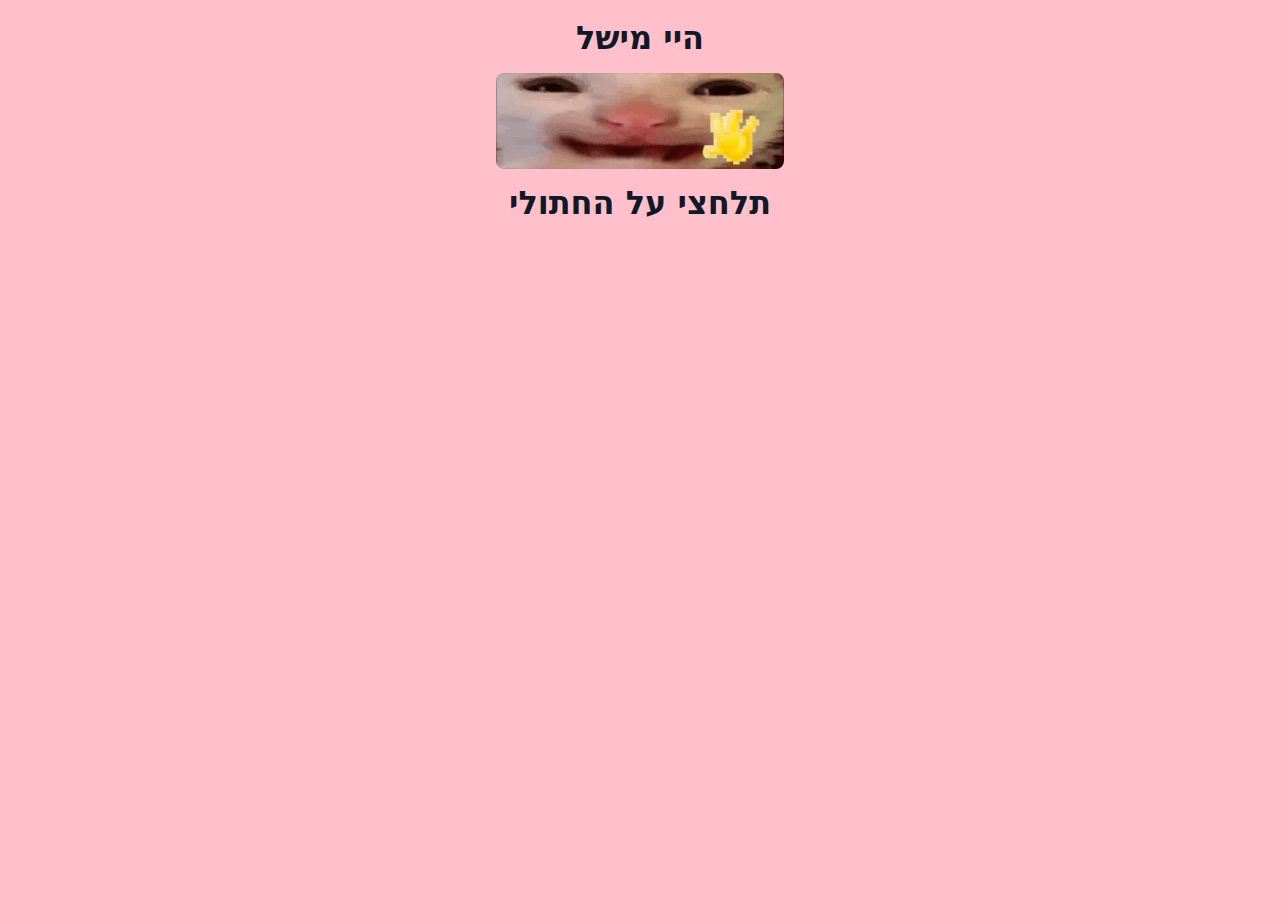
<file: index.html>
<!DOCTYPE html>
<html lang="en">
<head>
  <meta charset="utf-8">
  <meta name="viewport" content="width=device-width, initial-scale=1">
  <title>Base Template</title>
  <meta name="description" content="Minimal base HTML template">
  <link rel="stylesheet" href="styles.css">
</head>
<body>
  <header>
    <h1>היי מישל</h1>
    <div class="hero-gif">
      <a href="index2.html">
        <img src="assets/3x.gif" alt="Animated placeholder GIF" loading="lazy">
      </a>
    </div>
    <h1> תלחצי על החתולי</h1>
  </header>



<div id="myElement"></div>
</body>
</html>
</file>
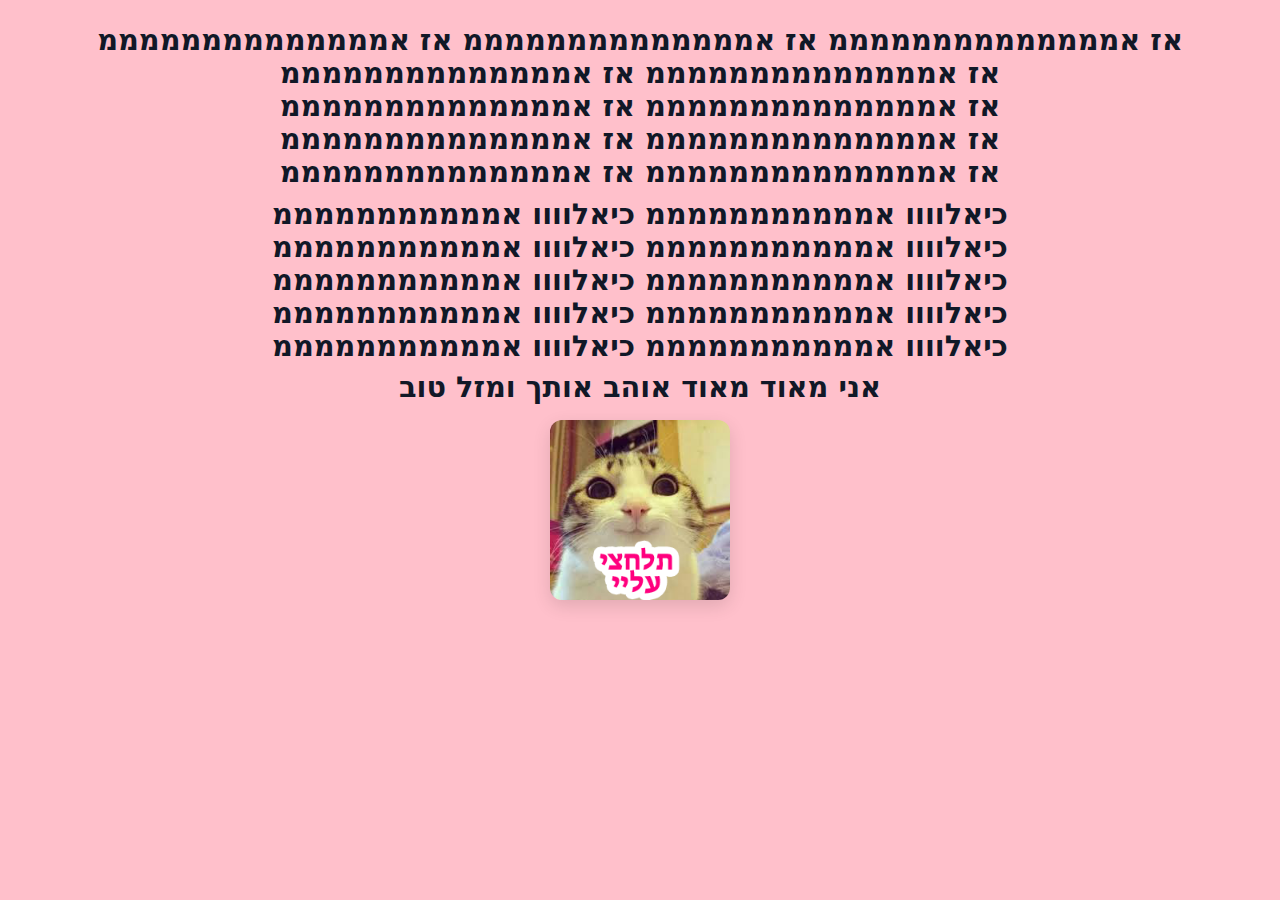
<file: index2.html>
<!DOCTYPE html>
<html lang="en">
<head>
  <meta charset="utf-8">
  <meta name="viewport" content="width=device-width, initial-scale=1">
  <title>GIF Preview</title>
  <link rel="stylesheet" href="styles2.css">
</head>
<body>
  <main>
  <h1>אז אממממממממממממממ אז אממממממממממממממ אז אממממממממממממממ<br>אז אממממממממממממממ אז אממממממממממממממ<br>אז אממממממממממממממ אז אממממממממממממממ<br>אז אממממממממממממממ אז אממממממממממממממ<br>אז אממממממממממממממ אז אממממממממממממממ</h1>
  <h1>כיאלוווו אמממממממממממ כיאלוווו אמממממממממממ<br>כיאלוווו אמממממממממממ כיאלוווו אמממממממממממ<br>כיאלוווו אמממממממממממ כיאלוווו אמממממממממממ<br>כיאלוווו אמממממממממממ כיאלוווו אמממממממממממ<br>כיאלוווו אמממממממממממ כיאלוווו אמממממממממממ</h1>
  <h1>אני מאוד מאוד אוהב אותך ומזל טוב</h1>
  </main>

  <!-- Image button below the text (opens in new tab) -->
  <a href="index3.html" target="_blank" rel="noopener noreferrer" class="img-link">
    <img src="assets/press-me.png" alt="press me" class="img-button">
  </a>

</body>
</html>
</file>
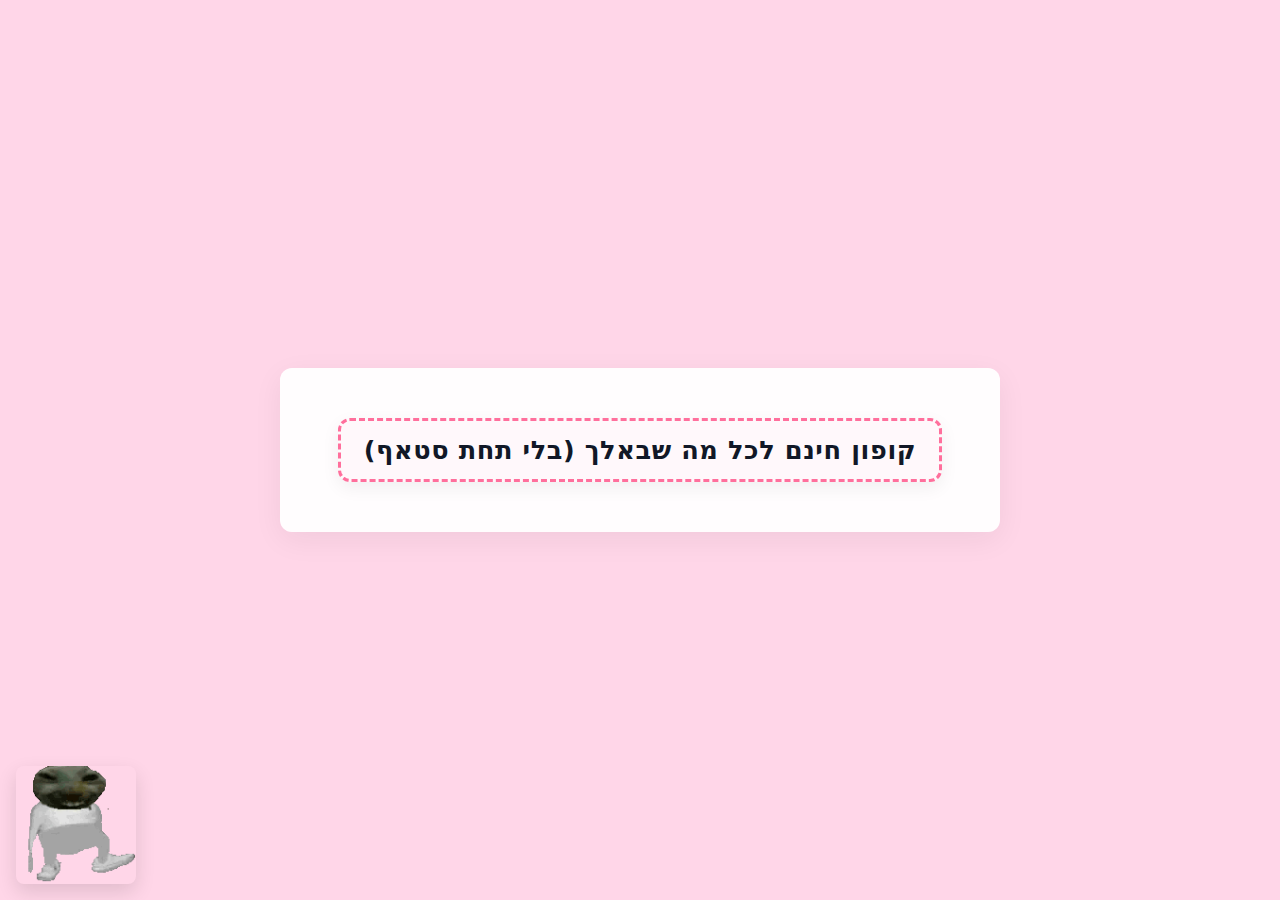
<file: index3.html>
<!DOCTYPE html>
<html lang="en">
<head>
  <meta charset="utf-8">
  <meta name="viewport" content="width=device-width, initial-scale=1">
  <title>Main 3</title>
  <link rel="stylesheet" href="styles3.css">
</head>
<body>
  <main>
    <h1 class="coupon">קופון חינם לכל מה שבאלך (בלי תחת סטאף)</h1>
  </main>

  <!-- enojado GIF bottom-left -->
  <img src="assets/enojado.gif" alt="enojado" class="enojado">

  <!-- Popup GIF (hidden until coupon click) -->
  <div id="popupGif" class="popup-gif" aria-hidden="true">
    <img id="popupGifImg" src="assets/confetti-cute.gif" alt="confetti">
  </div>

  <script>
    (function(){
      const coupon = document.querySelector('.coupon');
      const popup = document.getElementById('popupGif');
      const popupImg = document.getElementById('popupGifImg');
      let timer = null;

      // Make the coupon act like a button
      coupon.setAttribute('role','button');
      coupon.tabIndex = 0;

      function showPopup(){
        // force GIF restart by adding cache-busting query
        popupImg.src = 'assets/confetti-cute.gif?t=' + Date.now();
        popup.classList.add('active');
        popup.setAttribute('aria-hidden','false');
        clearTimeout(timer);
        timer = setTimeout(()=>{
          popup.classList.remove('active');
          popup.setAttribute('aria-hidden','true');
        }, 800);
      }

      coupon.addEventListener('click', showPopup);
      coupon.addEventListener('keydown', function(e){ if(e.key === 'Enter' || e.key === ' ') { e.preventDefault(); showPopup(); } });
    })();
  </script>
</body>
</html>
</file>
<file: styles.css>
/* Minimal stylesheet stub */
:root {
  --bg: #ffc0cb; /* light pink */
  --fg: #111827;
  --accent: #0ea5e9;
  --max-width: 900px;
}

* { box-sizing: border-box; }
html,body { height:100%; }
body {
  margin:0;
  font-family: system-ui, -apple-system, 'Segoe UI', Roboto, 'Helvetica Neue', Arial;
  background: var(--bg);
  color: var(--fg);
  -webkit-font-smoothing:antialiased;
  -moz-osx-font-smoothing:grayscale;
  line-height:1.4;
  display:flex;
  flex-direction:column;
  align-items:center;
  padding:env(safe-area-inset-top) env(safe-area-inset-right) env(safe-area-inset-bottom) env(safe-area-inset-left);
}

header, footer { width:100%; padding:1rem; text-align:center; }
main {
  width:100%;
  max-width:var(--max-width);
  padding:1rem;
}

.container { margin:0 auto; }

.hero-gif { display:flex; justify-content:center; padding:0.5rem 0; }
/* Make GIF fully responsive: fill available width but never exceed max */
.hero-gif img { width:100%; max-width:720px; height:auto; border-radius:8px; display:block; cursor:zoom-in; }

/* Mobile adjustments */
h1 { font-size:clamp(1.2rem, 4.5vw, 2rem); margin:0.25rem 0; }
header { padding:0.75rem 0.75rem; }
main { padding:0.75rem; }
.hero-gif img { width:100%; max-width:720px; }

/* Make interactive elements easier to tap */
button, a.button { padding:0.75rem 1rem; font-size:1rem; border-radius:8px; }

@media (max-width:420px) {
  :root { --max-width: 100%; }
  header, footer { padding:0.75rem; }
  .hero-gif img { width:100%; border-radius:6px; }
  main { padding:0.5rem; }
}

/* Fullscreen overlay for GIF preview */
.gif-overlay { position:fixed; inset:0; background:rgba(0,0,0,0.85); display:flex; align-items:center; justify-content:center; z-index:9999; padding:env(safe-area-inset-top) env(safe-area-inset-right) env(safe-area-inset-bottom) env(safe-area-inset-left); }
.gif-overlay img { max-width:98vw; max-height:98vh; width:auto; height:auto; border-radius:8px; box-shadow:0 12px 40px rgba(0,0,0,0.6); cursor:zoom-out; }

@media (prefers-color-scheme: dark) {
  /* keep a pink background in dark mode but slightly deeper */
  :root { --bg: #ffd6e8; --fg: #0b1220; }
}
</file>
<file: styles2.css>
/* Stylesheet for main2.html - Simple */
* { box-sizing: border-box; }
html, body { height: 100%; margin: 0; }
body {
  background: #ffc0cb;
  color: #111827;
  font-family: system-ui, -apple-system, 'Segoe UI', Roboto, 'Helvetica Neue', Arial;
  min-height: 100vh;
  padding: 1rem;
}

main {
  text-align: center;
}

/* Make headings smaller and allow breaking so no horizontal scroll occurs */
h1 {
  font-size: clamp(1rem, 3.5vw, 1.8rem);
  line-height: 1.15;
  margin: 0.5rem 0;
  white-space: normal;
  overflow-wrap: anywhere;
  word-break: break-word;
}

/* Image button styles */
.img-link { display: block; text-align: center; margin-top: 1rem; }
.img-button {
  width: auto; max-width: 180px; height: auto;
  cursor: pointer;
  border-radius: 12px;
  box-shadow: 0 6px 18px rgba(0,0,0,0.12);
  transition: transform 120ms ease, box-shadow 120ms ease;
  display: inline-block;
}
.img-button:active { transform: translateY(2px) scale(0.995); box-shadow: 0 4px 12px rgba(0,0,0,0.10); }
 

@media (prefers-color-scheme: dark) {
  body { background: #ffd6e8; color: #0b1220; }
}
</file>
<file: styles3.css>
/* styles3.css - styles for main3.html */
* { box-sizing: border-box; }
html, body { height: 100%; margin: 0; font-family: system-ui, -apple-system, 'Segoe UI', Roboto, Arial; }

body {
  display: flex;
  align-items: center;
  justify-content: center;
  background: #ffd6e8; /* solid light pink background */
  color: #0f172a;
  padding: 2rem;
}

/* Page container */
main {
  max-width: 720px;
  width: 100%;
  text-align: center;
  background: rgba(255,255,255,0.95);
  padding: 2rem;
  border-radius: 12px;
  box-shadow: 0 8px 30px rgba(16,24,40,0.06);
}

/* Coupon-style heading */
.coupon {
  display: inline-block;
  background: #fff8fb;
  color: #111827;
  padding: 0.9rem 1.4rem;
  border: 3px dashed #ff6f9c;
  border-radius: 12px;
  font-size: 1.6rem;
  font-weight: 700;
  letter-spacing: 0.6px;
  box-shadow: 0 6px 18px rgba(0,0,0,0.06);
  text-transform: uppercase;
}

@media (max-width:480px){
  .coupon { font-size: 1.1rem; padding: 0.6rem 1rem; }
}

/* Enojado GIF in bottom-left */
.enojado {
  position: fixed;
  left: 1rem;
  bottom: 1rem;
  width: 120px;
  height: auto;
  z-index: 1200;
  pointer-events: auto;
  border-radius: 8px;
  box-shadow: 0 8px 20px rgba(0,0,0,0.12);
}

@media (max-width:480px){
  /* Keep the GIF at bottom-left on small screens, reduce size */
  .enojado { width: 88px; left: 1rem; transform: none; }
}

  /* Popup GIF shown briefly when coupon is clicked */
  .popup-gif { display: none; position: fixed; inset: 0; align-items: center; justify-content: center; z-index: 2500; pointer-events: none; }
  .popup-gif.active { display: flex; }
  .popup-gif img { width: clamp(140px, 35vw, 320px); height: auto; border-radius: 12px; box-shadow: 0 12px 40px rgba(0,0,0,0.3); }
/* styles3.css - styles for main3.html */
* { box-sizing: border-box; }
html, body { height: 100%; margin: 0; font-family: system-ui, -apple-system, 'Segoe UI', Roboto, Arial; }

/* Enojado GIF in bottom-left */
.enojado {
  position: fixed;
  left: 1rem;
  bottom: 1rem;
  width: 120px;
  height: auto;
  z-index: 1200;
  pointer-events: auto;
  border-radius: 8px;
  box-shadow: 0 8px 20px rgba(0,0,0,0.12);
}

@media (max-width:480px){
  /* Keep the GIF at bottom-left on small screens, reduce size */
  .enojado { width: 88px; left: 1rem; transform: none; }
}
</file>
